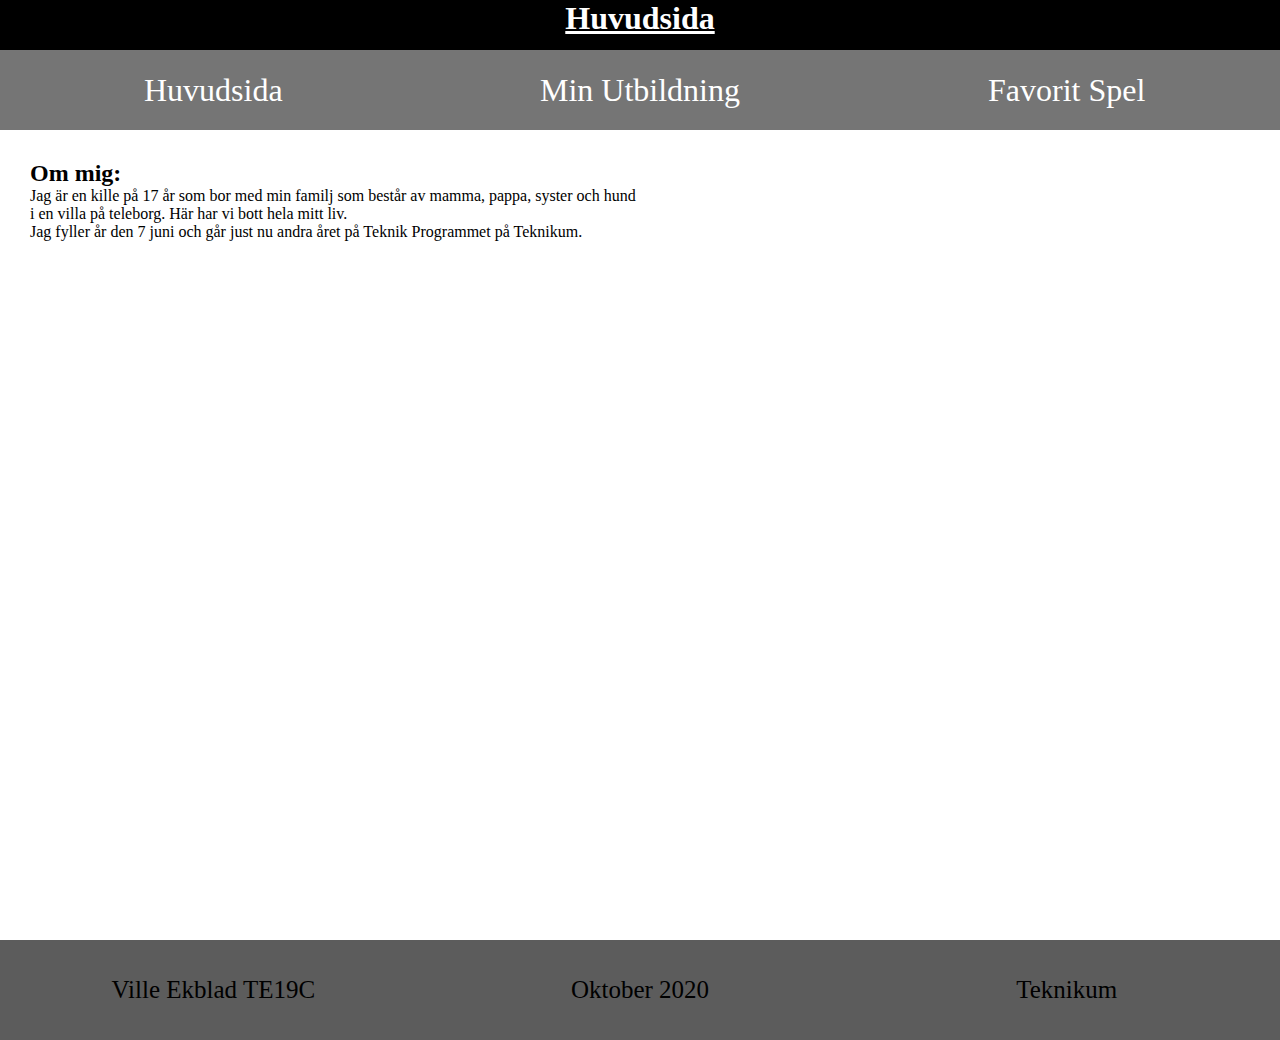
<file: index.html>
<!--Visar att html5 används-->
<!DOCTYPE html>
<!--Bestämmer vilket språk uppläsningen ska använda-->
<html lang="sv">
	<!--head tag, bestämmer t.ex. vilken teckentolkning, fliknamn osv. Ingenting som syns på själva sidan-->
	<head>
		<!--Säger vilken teckentolkning som ska användas, i detta fall utf-8-->
		<meta charset="utf-8">
		<!--Bestämmer titel på fliken-->
		<title>Ville's Sida: Huvudsida</title>
		<!--Länkar in css filen och bestämmer den som en stylesheet-->
		<link href="style.css" rel="stylesheet">
		<!--Sluttagg för head taggen, Alla taggar som ser ut såhär: </taggnamn> är sluttaggar-->
	</head>
	<!--Huvuddelen på sidan, med andra ord det som visas på skärmen-->
	<body class="container">
		<!--Semantisk header tag-->
		<header>
			<!--H1 tag, Den mest betydelsefulla rubriken på sidan-->
			<h1>Huvudsida</h1>
		</header>
		<!--Semantisk nav tag-->
		<nav>
			<!--Unordered list element, basen för listan-->
			<ul class="list-grid">	
				<!--List item element, själva list objektet-->
				<li>
					<!--A tag, en länk. I detta fall till en annan fil. Kan också vara en annan webbsida-->
					<a href="index.html">Huvudsida</a>
				</li>
				<li>
					<a href="utbildning.html">Min Utbildning</a>
				</li>
				<li>
					<a href="spel.html">Favorit Spel</a>
				</li>
			</ul>
		</nav>
		<!--Semantisk main tag, används för huvudinnehållet på sidan-->
		<main class="main-grid">
			<!--Div tag, Samlar flera element till ett enda element, används för att kunna stoppa in i griddet enklare-->
			<div>
				<!--H2 tag, Den näst mest betydelsefulla rubriken på sidan-->
				<h2>Om mig:</h2>
				<!--P tag, används för helt vanlig text på sidan-->
				<p>Jag är en kille på 17 år som bor med min familj som består av mamma, pappa, syster och hund i en villa på teleborg. Här har vi bott hela mitt liv. </p>
				<p>Jag fyller år den 7 juni och går just nu andra året på Teknik Programmet på Teknikum.</p>
			</div>

		</main>
		<!--Semantisk footer tag-->
		<footer class="footer-grid">
			<p>Ville Ekblad TE19C</p>
			<p>Oktober 2020</p>
			<a href="https://www.teknikum.se">Teknikum</a>
		</footer>
	</body>
</html>
</file>
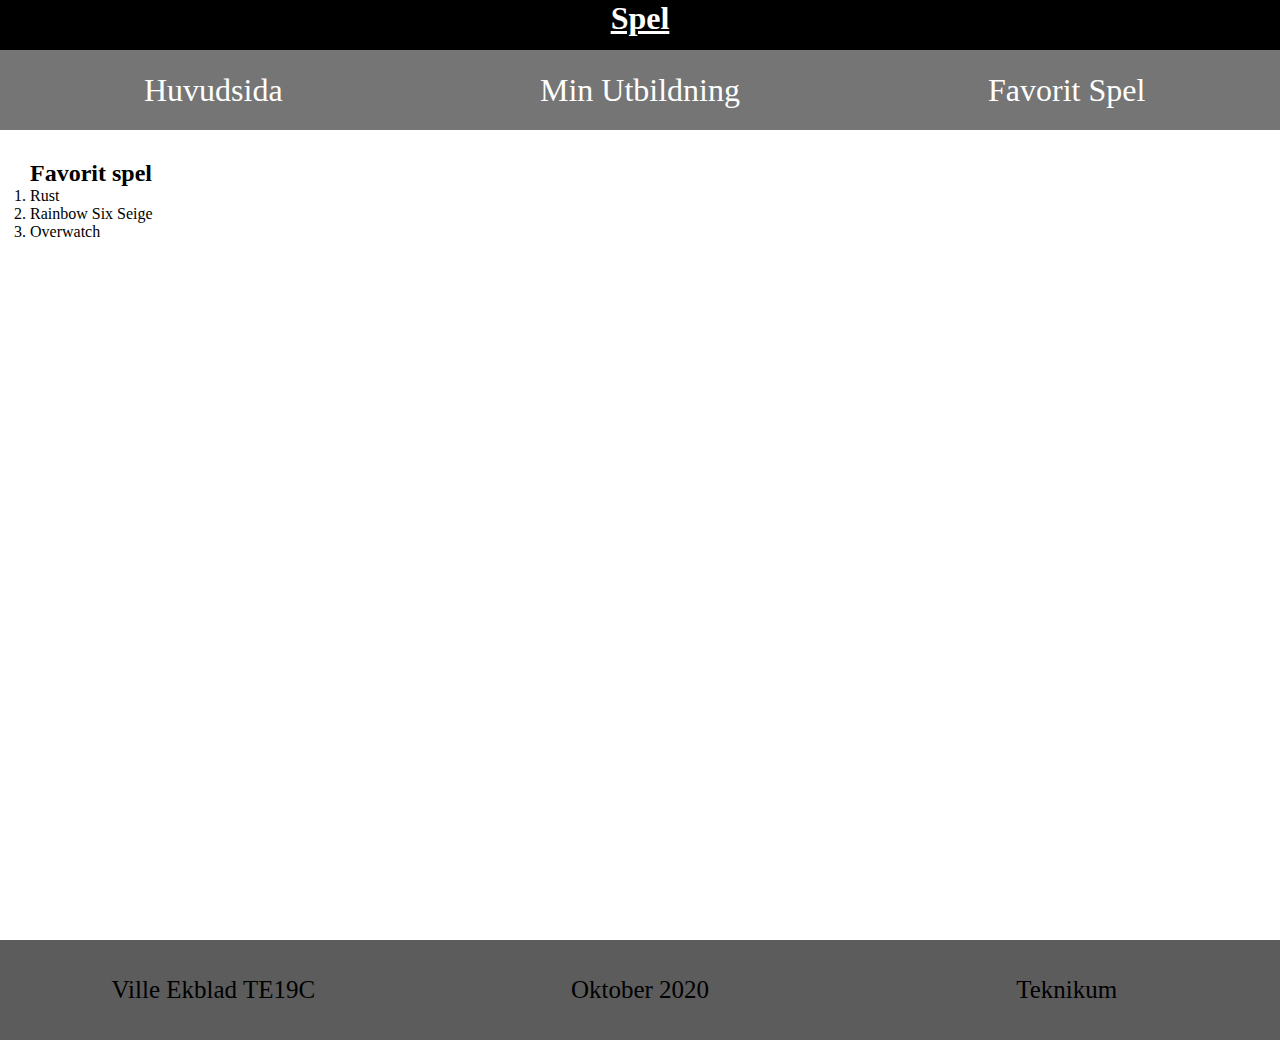
<file: spel.html>
<!--Visar att html5 används-->
<!DOCTYPE html>
<!--Bestämmer vilket språk uppläsningen ska använda-->
<html lang="sv">
	<head>
		<!---->
		<meta charset="utf-8">
		<!--Bestämmer titel på fliken-->
		<title>Ville's Sida: Spel</title>
		<!--Länkar in css filen och bestämmer den som en stylesheet-->
		<link href="style.css" rel="stylesheet">
	</head>
	<!--Huvuddelen på sidan, med andra ord det som visas på skärmen-->
	<body class="container">
		<!--Semantisk header tag-->
		<header>
			<h1>Spel</h1>
		</header>
		<!--Semantisk nav tag-->
		<nav>
			<!--Unordered list element, basen för listan-->
			<ul class="list-grid">	
				<!--List item element, själva list objektet-->
				<li>
					<!--A tag, en länk. I detta fall till en annan fil. Kan också vara en annan webbsida-->
					<a href="index.html">Huvudsida</a>
				</li>
				<li>
					<a href="utbildning.html">Min Utbildning</a>
				</li>
				<li>
					<a href="spel.html">Favorit Spel</a>
				</li>
			</ul>
		</nav>
		<!--Semantisk main tag, används för huvudinnehållet på sidan-->
		<main class="main-grid">
			<div>
				<h2>Favorit spel</h2>
				<!--Ordered List tagg, alltså en sorterad lista-->
				<ol>
					<li>Rust</li>
					<li>Rainbow Six Seige</li>
					<li>Overwatch</li>
				</ol>
			</div>
		</main>
		<!--Semantisk footer tag-->
		<footer class="footer-grid">
			<p>Ville Ekblad TE19C</p>
			<p>Oktober 2020</p>
			<a href="https://www.teknikum.se">Teknikum</a>
		</footer>
	</body>
</html>
</file>
<file: style.css>
/*Använder * för att ändra på alla taggar samtidigt, och tar här bort de margin och paddings som finns som default. Ändrar även font-family här för och slippa göra det separat på alla sen.*/
* {
	/*Tar bort mellanrum emellan element, gör detta i huvudsak för navigationen*/
	margin: 0;
	/*Tar bort mellanrum mellan element och skärmkant, gör detta i huvudsak för navigationen*/
	padding: 0;
	/*Ändrar vilken font som används för hela sidan*/
	font-family: 'Times New Roman', Times, serif;
}
/*Skapar ett grid som delar upp de olika delarna på sidan, såsom header, main och footer*/
.container{
	/*Skapar kolumner i griden*/
	grid-template-columns: 1fr 1fr 1fr;
	/*Skapar rader i griden*/
	grid-template-rows: 50px 80px auto 100px;
	/*Visar hur de olika elementen ska placeras ut i mitt grid*/
	grid-template-areas: 
	"header header header"
	"nav nav nav"
	"main main main"
	"footer footer footer";
	/*Används för att kunna se gridet och göra eventuella ändringar utifrån det*/
	display: grid;
}
/*Skapar ett seperat grid för navigationen*/
.list-grid{
	grid-template-columns: 1fr 1fr 1fr;
	grid-template-rows: auto;
	grid-template-areas:
	"li li li";
	display: grid;
}
/*Skapar ett seperat grid för main elementet och de elementen som ska vara i main*/
.main-grid{
	grid-template-columns: 1fr 1fr;
	grid-template-rows: 1fr 1fr;
	display: grid;
}
/*En typselektor för header taggen*/
header{
	/*Säger vart i huvudgridden header taggen ska vara*/
	grid-area: header;
	/*Bestämmer en bakgrundsfärg, i detta fall svart*/
	background-color: black;
	/*Ändrar textfärg*/
	color: white;
	/*Centrerar texten i mitten*/
	text-align: center;
	/*Lägger på underline på all text i header taggen*/
	text-decoration: underline;
}
/*En typselektor för nav taggen*/
nav {
	grid-area: nav;
	/*Ändrar bakgrundfärg, i detta fall med hjälp av hex färgkod*/
	background-color: #757575;
}
/*En typselektor för main taggen*/
main{
	grid-area: main;
	/*Ändrar höjden på elementet*/
	height: 750px;
	background-color: rgb(255, 255, 255);
	/*Lägger till mellanrum mellan element och skärmkant, för att göra det snyggare och lättare att läsa*/
	padding: 30px;
}
/*En typselektor för footer taggen*/
footer{
	grid-area: footer;
	background-color: rgb(92, 92, 92);
}
/*En typselektor för ul taggen*/
ul{
	/*Ändrar typen av "list prick" som visas, i detta fall tar jag bort den helt*/
	list-style-type: none;
}
/*En avkomlingsselektor för li taggen i ul taggen*/
ul li{
	text-align: center;
}
/*En avkomlingsselektor för a taggen i li taggen i ul taggen*/
ul li a{
	text-decoration: none;
	color: white;
	/*Ändrar textstorleken, 2em betyder 2 gånger den orginella storleken*/
	font-size: 2em;
	/*Låter mig ändra höjden på elementet*/
	display: block;
	/*Ändrar höjden på a elementet för att kunna klicka på en hel box istället för bara på texten*/
	line-height: 80px;
}
/*Psuedoklass för a taggen i li taggen i ul taggen, som bara är aktiv när man håller över a taggen */
ul li a:hover{
	background-color: #a1a1a1;
}
/*Gör ett seperat grid för min footer*/
.footer-grid{
	grid-template-columns: 1fr 1fr 1fr;
	grid-template-rows: 100px;
	display: grid;
	/*Alla element i griddet blir centrerade i mitten av sin ruta*/
	align-items: center;
}
/*Avkomlingsselektor för p taggen i footer taggen*/
footer p{
	font-size: 25px;
	text-align: center;
}
/*Avkomlingsselektor för a taggen i footer taggen*/
footer a{
	font-size: 25px;
	text-decoration: none;
	color: black;
	text-align: center;
}
/*Psuedoklass för a taggen i footer taggen som bara är aktiv när man håller över a taggen*/
footer a:hover{
	color: white;
}
/*Gruppselektor för table, th och td taggerna*/
table, th, td{
	/*Skapar en border runt alla celler i tabellen, 1px står för bredden på bordern, solid står för att det ska vara en vanlig linje, black står för färgen på bordern*/
	border: 1px solid black;
	/*Kollapsar närliggande borders med varandra.*/
	border-collapse: collapse;
}
/*Psuedoklass för tr taggen som bara är aktiv på alla jämna tabell rader. "Even" står för att det ska vara på alla jämna nummer*/
tr:nth-child(even){
	background-color: rgb(100, 100, 100);
	color: white;
}
/*Klassselektor vid namn "adjust"*/
.adjust{
	font-size: 18px;
	text-align: center;
}
/*Avkomlingsselektor för img taggen i div taggen*/
div img{
	/*Ändrar höjden på bilderna*/
	height: 200px;
	/*Ändrar bredden på bilderna*/
	width: 450px;
}
</file>
